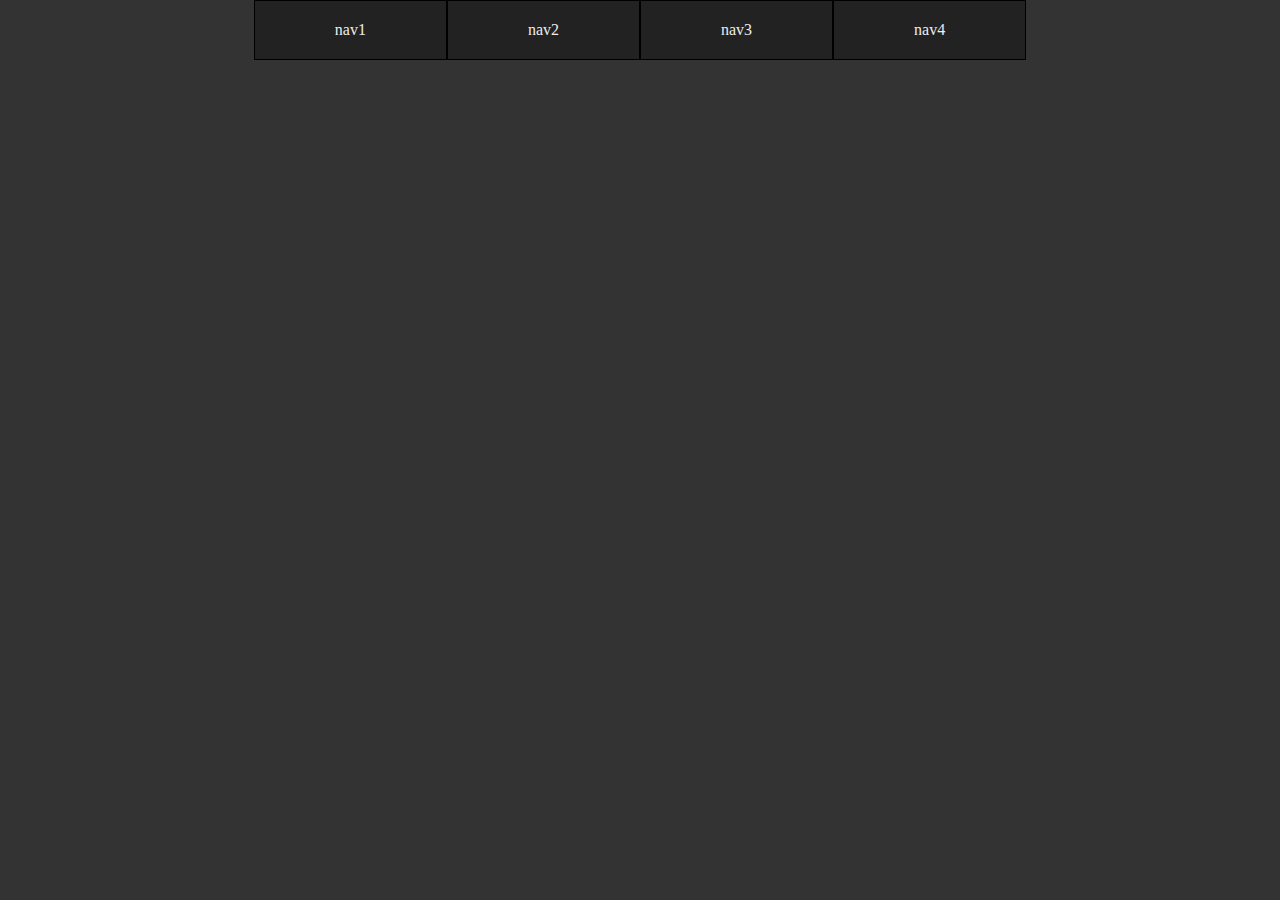
<file: nav/index.html>
<!DOCTYPE html>
<html lang="en">

<head>
  <meta charset="UTF-8">
  <meta http-equiv="X-UA-Compatible" content="IE=edge">
  <meta name="viewport" content="width=device-width, initial-scale=1.0">
  <title>nav</title>
  <link rel="stylesheet" href="style.css">
</head>

<body>

  <nav class="nav">
    <ul class="nav-links">
      <li class="nav-link link1">
        <a href="#">nav1</a>
      </li>
      <li class="nav-link link2">
        <a href="#">nav2</a>
      </li>
      <li class="nav-link link3">
        <a href="#">nav3</a>
      </li>
      <li class="nav-link link4">
        <a href="#">nav4</a>
      </li>
    </ul>

    <section class="nav-content-container">
      <!-- show open -->
      <div class="nav-content">
        <!-- is-visible -->
        <div class="nav-content-item item01">
          <!-- active -->
          <p>text1 text1 text1 text1 text1 text1</p>
          <p>text1 text1 text1</p>
          <p>text1 text1 text1</p>
          <p>text1 text1 text1</p>
          <p>text1 text1 text1</p>
          <p>text1 text1 text1</p>
          <p>text1 text1 text1</p>
          <p>text1 text1 text1</p>
          <p>text1 text1 text1</p>
          <p>text1 text1 text1</p>
          <p>text1 text1 text1</p>
          <p>text1 text1 text1</p>
          <p>text1 text1 text1</p>
        </div>

        <div class="nav-content-item item02">
          <p>text2 text2 text2</p>
          <p>text2 text2 text2</p>
        </div>

        <div class="nav-content-item item03">
          <p>text3 text3 text3 text3 text3 text3 text3 text3 text3</p>
          <p>text3 text3 text3</p>
          <p>text3 text3 text3</p>
          <p>text3 text3 text3</p>
          <p>text3 text3 text3</p>
        </div>

        <div class="nav-content-item item04">
          <p>text4 text4 text4 text4 text4 text4 text4 text4 text4</p>
          <p>text4 text4 text4</p>
          <p>text4 text4 text4</p>
          <p>text4 text4 text4</p>
          <p>text4 text4 text4</p>
          <p>text4 text4 text4</p>
          <p>text4 text4 text4</p>
          <p>text4 text4 text4</p>
          <p>text4 text4 text4</p>
        </div>
      </div>

      <div class="nav-caret bg-white position-md-absolute"></div>
    </section>
  </nav>

  <script src="script.js"></script>
</body>

</html>
</file>
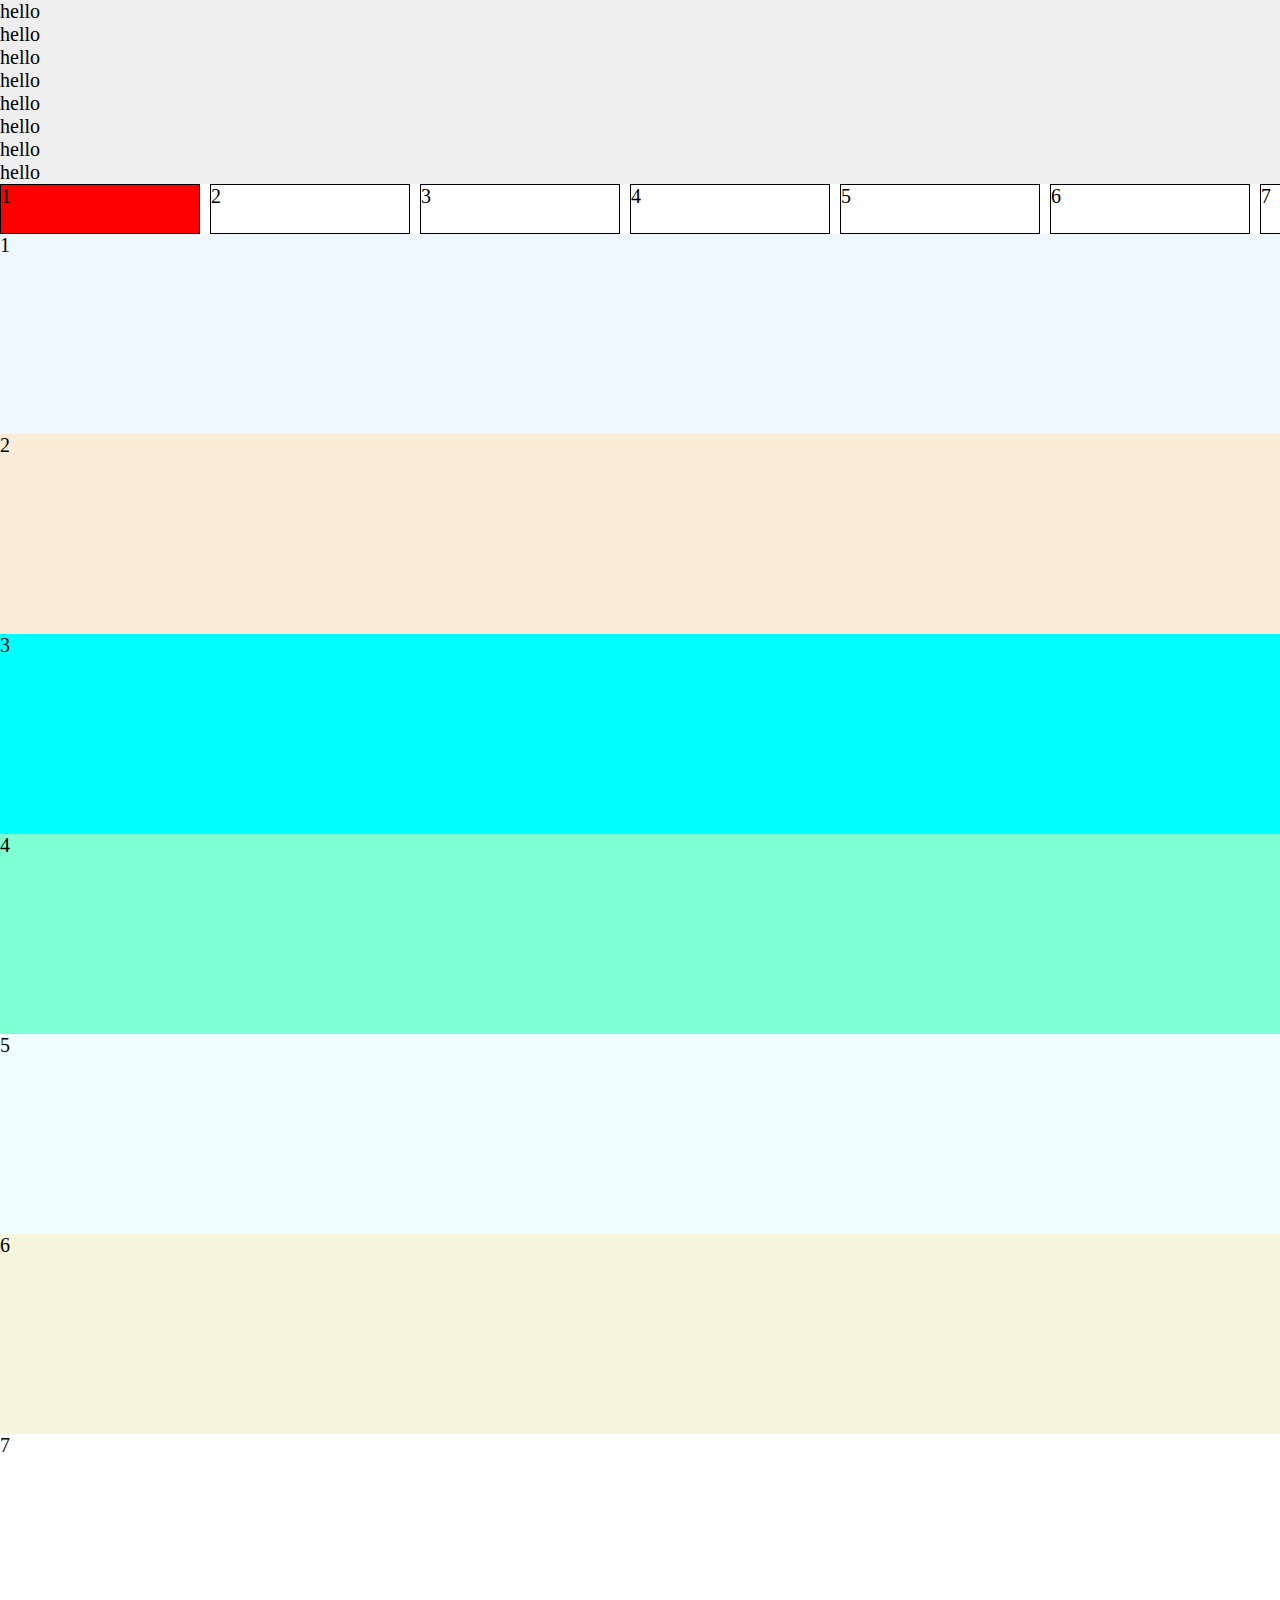
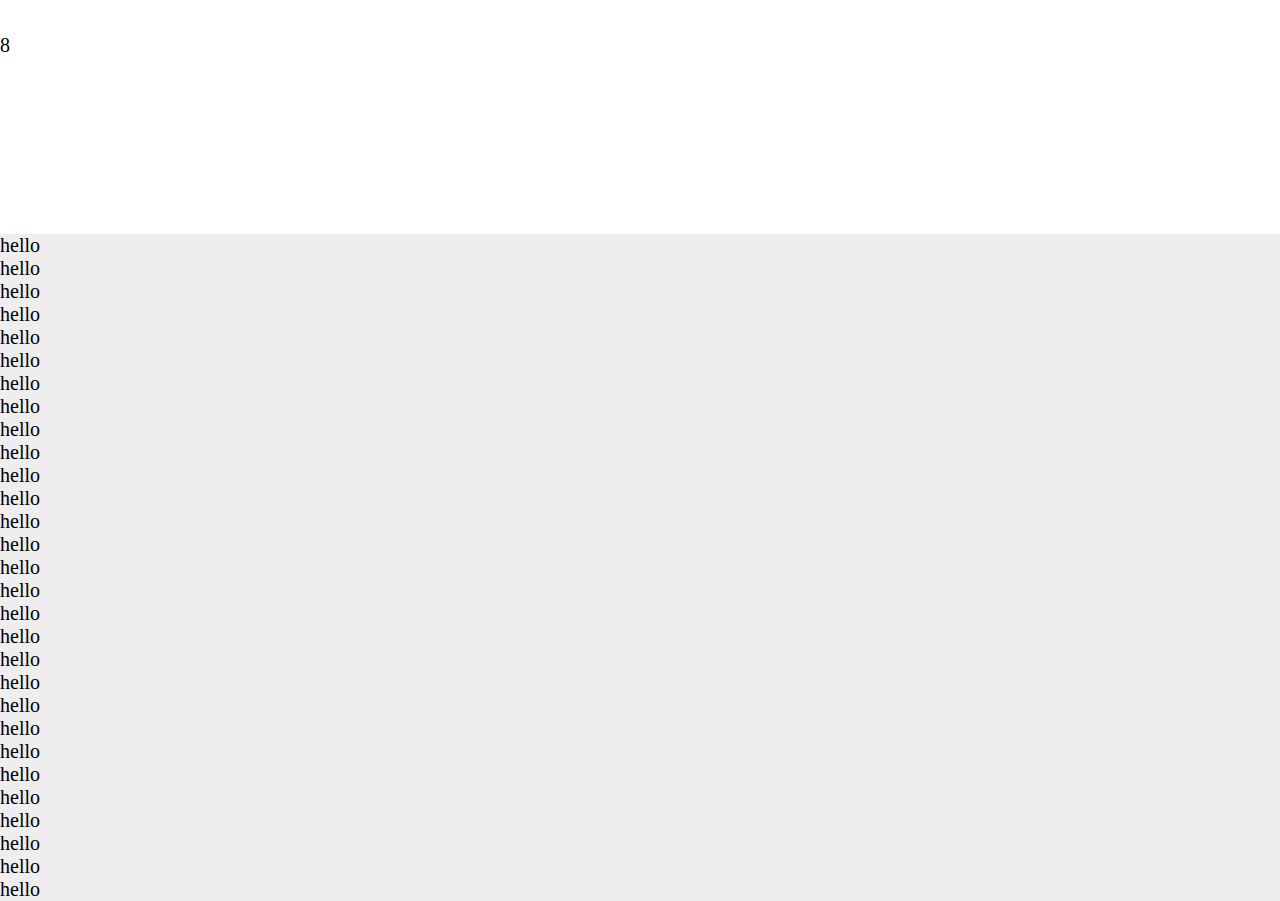
<file: scroll/index.html>
<!DOCTYPE html>
<html lang="en">

<head>
  <meta charset="UTF-8">
  <meta name="viewport" content="width=device-width, initial-scale=1.0">
  <title>scroll</title>
  <link rel="stylesheet" href="https://cdn.jsdelivr.net/npm/swiper@10/swiper-bundle.min.css" />
  <link rel="stylesheet" href="style.css">
</head>

<body>

  <section class="section">
    hello<br>hello<br>hello<br>hello<br>hello<br>hello<br>hello<br>hello
  </section>

  <div class="menus">
    <div class="swiper">
      <div class="swiper-wrapper">
        <div class="swiper-slide on">
          <span>1</span>
        </div>
        <div class="swiper-slide ee">
          <span>2</span>
        </div>
        <div class="swiper-slide">
          <span>3</span>
        </div>
        <div class="swiper-slide">
          <span>4</span>
        </div>
        <div class="swiper-slide">
          <span>5</span>
        </div>
        <div class="swiper-slide">
          <span>6</span>
        </div>
        <div class="swiper-slide">
          <span>7</span>
        </div>
        <div class="swiper-slide">
          <span>8</span>
        </div>
      </div>
    </div>
  </div>

  <section class="container">
    <article class="content">1</article>
    <article class="content">2</article>
    <article class="content">3</article>
    <article class="content">4</article>
    <article class="content">5</article>
    <article class="content">6</article>
    <article class="content">7</article>
    <article class="content">8</article>
  </section>

  <section class="section">
    hello<br>hello<br>hello<br>hello<br>hello<br>hello<br>hello<br>hello<br>hello<br>hello<br>hello<br>hello<br>hello<br>hello<br>hello<br>hello<br>hello<br>hello<br>hello<br>hello<br>hello<br>hello<br>hello<br>hello<br>hello<br>hello<br>hello<br>hello<br>hello
  </section>

  <script src="https://cdn.jsdelivr.net/npm/swiper@9/swiper-bundle.min.js"></script>
  <script src="script.js"></script>

</body>

</html>
</file>
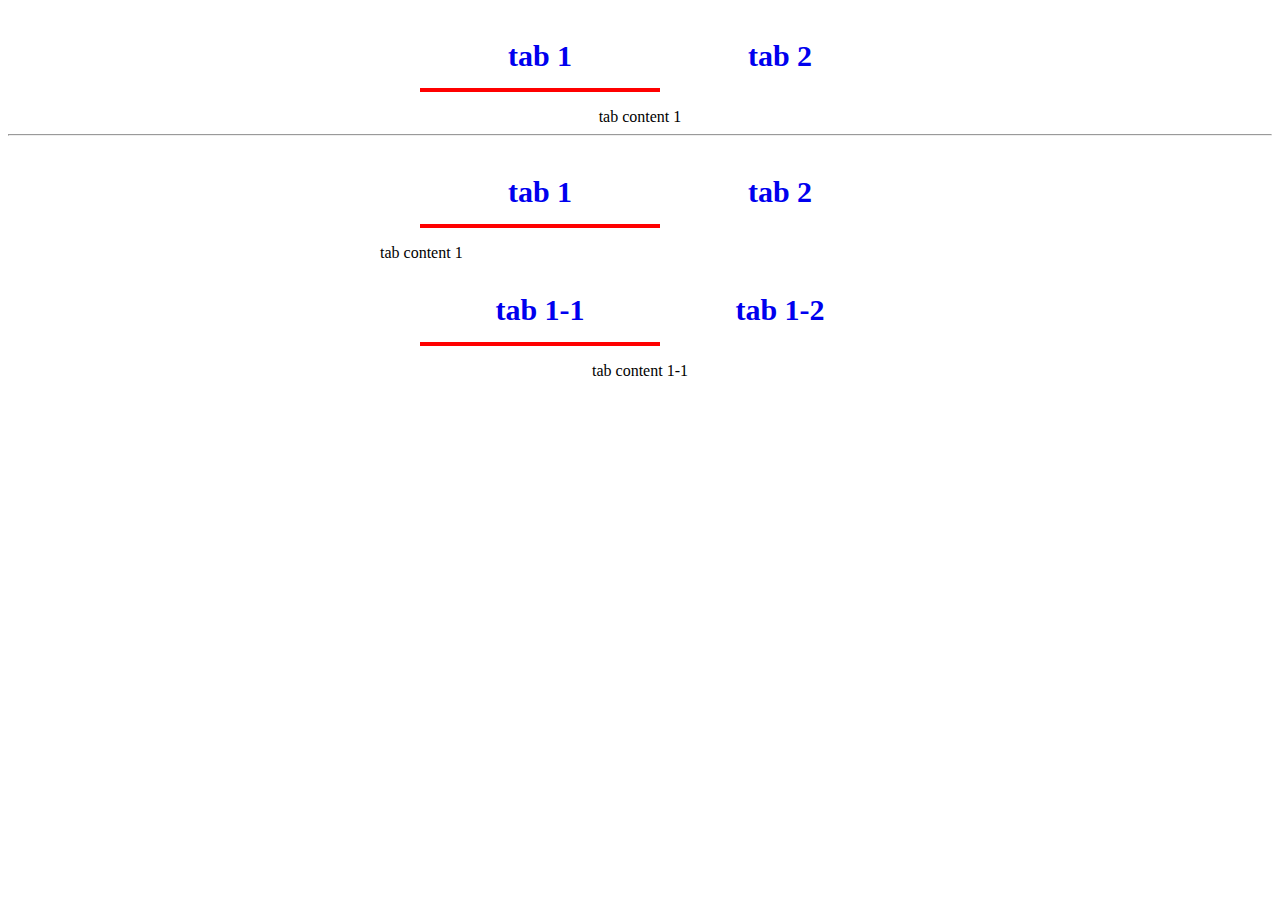
<file: tabs/index.html>
<!DOCTYPE html>
<html lang="en">

<head>
  <meta charset="UTF-8">
  <meta name="viewport" content="width=device-width, initial-scale=1.0">
  <title>tabs</title>
  <link rel="stylesheet" href="style.css">
  <script src="script.js" defer></script>
</head>

<body>
  <!-- tabs -->
  <div class="tabs">
    <ul class="tab-list">
      <li class="active"><a href="#">tab 1</a></li>
      <li><a href="#">tab 2</a></li>
    </ul>
    <div class="tab-content">
      <div class="tab-panel">
        tab content 1
      </div>
      <div class="tab-panel">
        tab content 2
      </div>
    </div>
  </div>
  <!-- //tabs -->
  <hr>
  <!-- tabs in tabs -->
  <div class="tabs">
    <ul class="tab-list">
      <li class="active"><a href="#">tab 1</a></li>
      <li><a href="#">tab 2</a></li>
    </ul>
    <div class="tab-content">
      <div class="tab-panel">
        tab content 1

        <div class="tabs">
          <ul class="tab-list">
            <li class="active"><a href="#">tab 1-1</a></li>
            <li><a href="#">tab 1-2</a></li>
          </ul>
          <div class="tab-content">
            <div class="tab-panel">
              tab content 1-1
            </div>
            <div class="tab-panel">
              tab content 1-2
            </div>
          </div>
        </div>

      </div>
      <div class="tab-panel">
        tab content 2
      </div>
    </div>
  </div>
  <!-- //tabs in tabs -->
</body>

</html>
</file>
<file: nav/style.css>
* {
  margin: 0;
  padding: 0;
}

body {
  display: flex;
  flex-direction: column;
  align-items: center;
  background-color: #333;
}

.nav-links {
  display: flex;
  list-style: none;
}

.nav-link > a {
  display: block;
  border: 1px solid#000;
  background-color: #222;
  padding: 20px 80px;
  text-decoration: none;
  color: #eee;
}

.nav-content-container {
  position: absolute;
  display: none;
  opacity: 0;
  transform: rotateX(-15deg);
  transform-origin: center -20px;
}

.nav-content-container.show {
  display: block;
  transition: transform 0.3s, opacity 0.3s;
}

.nav-content-container.open {
  opacity: 1;
  transform: rotateX(0);
}

.nav-content {
  background-color: #fff;
  box-shadow: rgba(0, 0, 0, 0.176) 0px 16px 48px 0px;
  position: absolute;
  overflow: hidden;
  left: 0;
  top: 0;
  transition: opacity 0.3s;
  z-index: 1;
  transform: translateX(0);
}

.nav-content.is-visible {
  transition: width 0.3s, height 0.3s, transform 0.3s;
}

.nav-content-item {
  position: absolute;
  height: auto;
  opacity: 0;
  overflow: hidden;
  z-index: 0;
}

.nav-content-item.active {
  opacity: 1;
  z-index: 1;
}

.nav-content-item.item01 {
  width: 300px;
}

.nav-content-item.item02 {
  width: 200px;
}

.nav-content-item.item03 {
  width: 400px;
}

.nav-content-item.item04 {
  width: 300px;
}

@-webkit-keyframes slideDownIn {
  0% {
    transform: translateY(-20px) scale(0.9, 0.7);
  }
  100% {
    transform: translateY(0) scale(1, 1);
  }
}

@keyframes slideDownIn {
  0% {
    transform: translateY(-20px) scale(0.9, 0.7);
  }
  100% {
    transform: translateY(0) scale(1, 1);
  }
}

.nav-caret {
  position: absolute;
  box-shadow: -3px -3px 5px rgba(80, 90, 120, 0.05);
  left: 0;
  top: -8px;
  margin-left: -8px;
  transition: opacity 0.3s;
  will-change: transform;
  width: 0px;
  height: 0px;
  border-left: 8px solid transparent;
  border-right: 8px solid transparent;
  border-bottom: 8px solid #fff;
}

.nav-caret.is-visible {
  transition: transform 0.3s, opacity 0.3s;
}
</file>
<file: tabs/style.css>
.tabs {
  display: flex;
  flex-direction: column;
  align-items: center;
}

.tab-list {
  list-style: none;
  display: inline-flex;
}

.tab-list li {
  flex: 1;
  position: relative;
}

.tab-list li a {
  display: flex;
  align-items: center;
  justify-content: center;
  width: 240px;
  padding: 15px 0;
  border-bottom: 4px solid transparent;
  font-weight: 600;
  font-size: 30px;
  text-decoration: none;
}

.tab-list li.active a {
  border-bottom-color: red;
}

.tab-panel {
  display: none;
}

.tab-panel.active {
  display: block;
}
</file>
<file: scroll/style.css>
* {
  margin: 0;
  padding: 0;
  font-size: 20px;
  box-sizing: border-box;
}

.section {
  background-color: #eee;
}

.swiper-wrapper {
  display: flex;
  transition: transform 0.3s ease-in-out;
}

.swiper-slide {
  width: auto;
}

.swiper-slide.on span {
  background-color: red;
}

span {
  display: block;
  width: 200px;
  height: 50px;
  background-color: #fff;
  border: 1px solid #000000;
  transition: background-color 0.1s ease-in-out;
}

.menus {
  overflow: hidden;
  position: sticky;
  top: 0;
  z-index: 10;
}

.content {
  height: 200px;
}

.content:nth-child(1) {
  background-color: aliceblue;
}

.content:nth-child(2) {
  background-color: antiquewhite;
}

.content:nth-child(3) {
  background-color: aqua;
}

.content:nth-child(4) {
  background-color: aquamarine;
}

.content:nth-child(5) {
  background-color: azure;
}

.content:nth-child(6) {
  background-color: beige;
}
</file>
